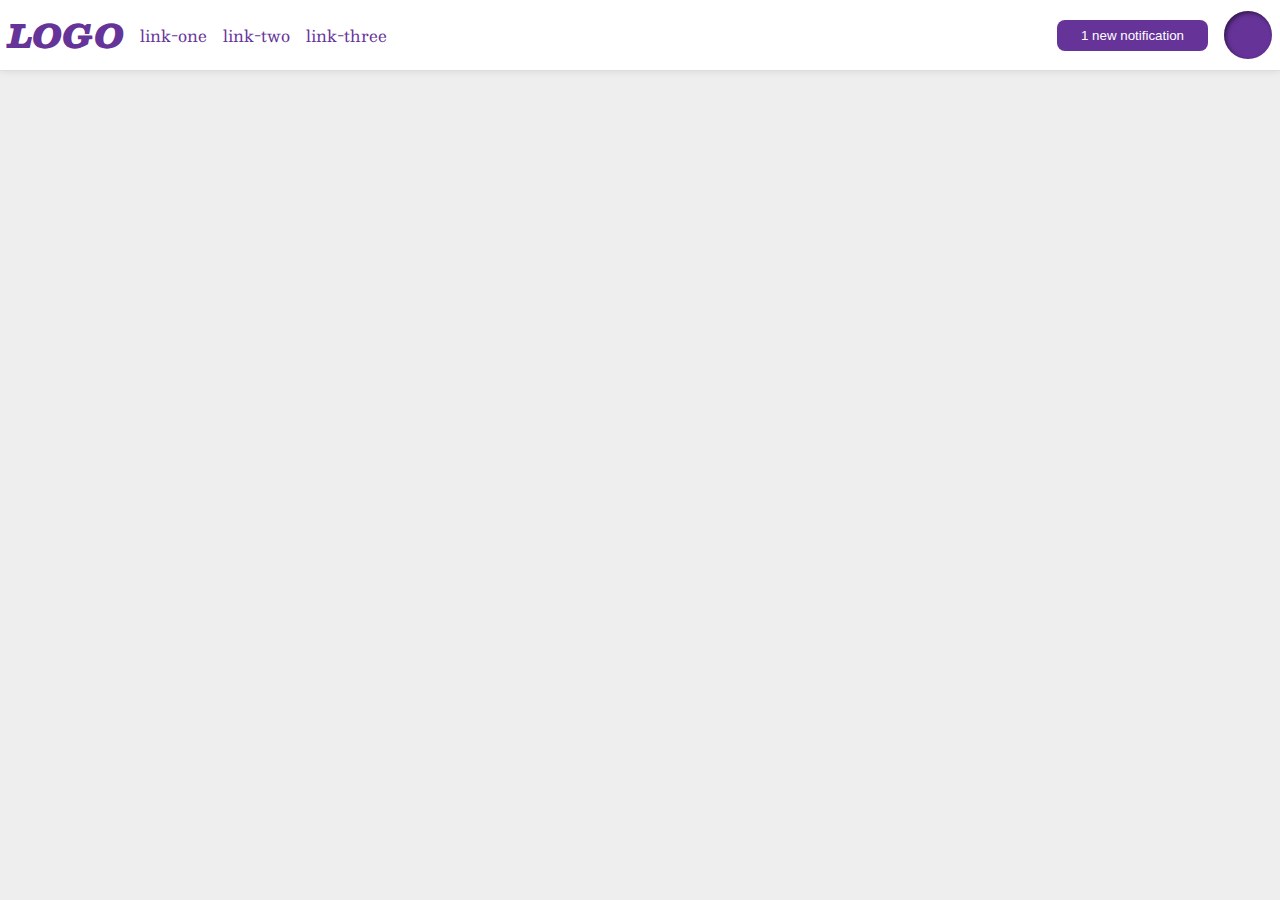
<file: flex/03-flex-header-2/index.html>
<!DOCTYPE html>
<html lang="en">
  <head>
    <meta charset="UTF-8">
    <meta http-equiv="X-UA-Compatible" content="IE=edge">
    <meta name="viewport" content="width=device-width, initial-scale=1.0">
    <title>Flex Header 2</title>
    <link rel="stylesheet" href="style.css">
  </head>
  <body>
    <div class="header">
      <div class="pushedLeft">
       <div class="logo">
         LOGO
       </div>
       <ul class="links">
         <li><a href="https://google.com">link-one</a></li>
         <li><a href="https://google.com">link-two</a></li>
         <li><a href="https://google.com">link-three</a></li>
       </ul>
      </div>
      <div class='pushedRight'>
       <button class="notifications">
         1 new notification
       </button>
       <div class="profile-image"></div>
     </div>
    </div>
  </body>
</html>
</file>
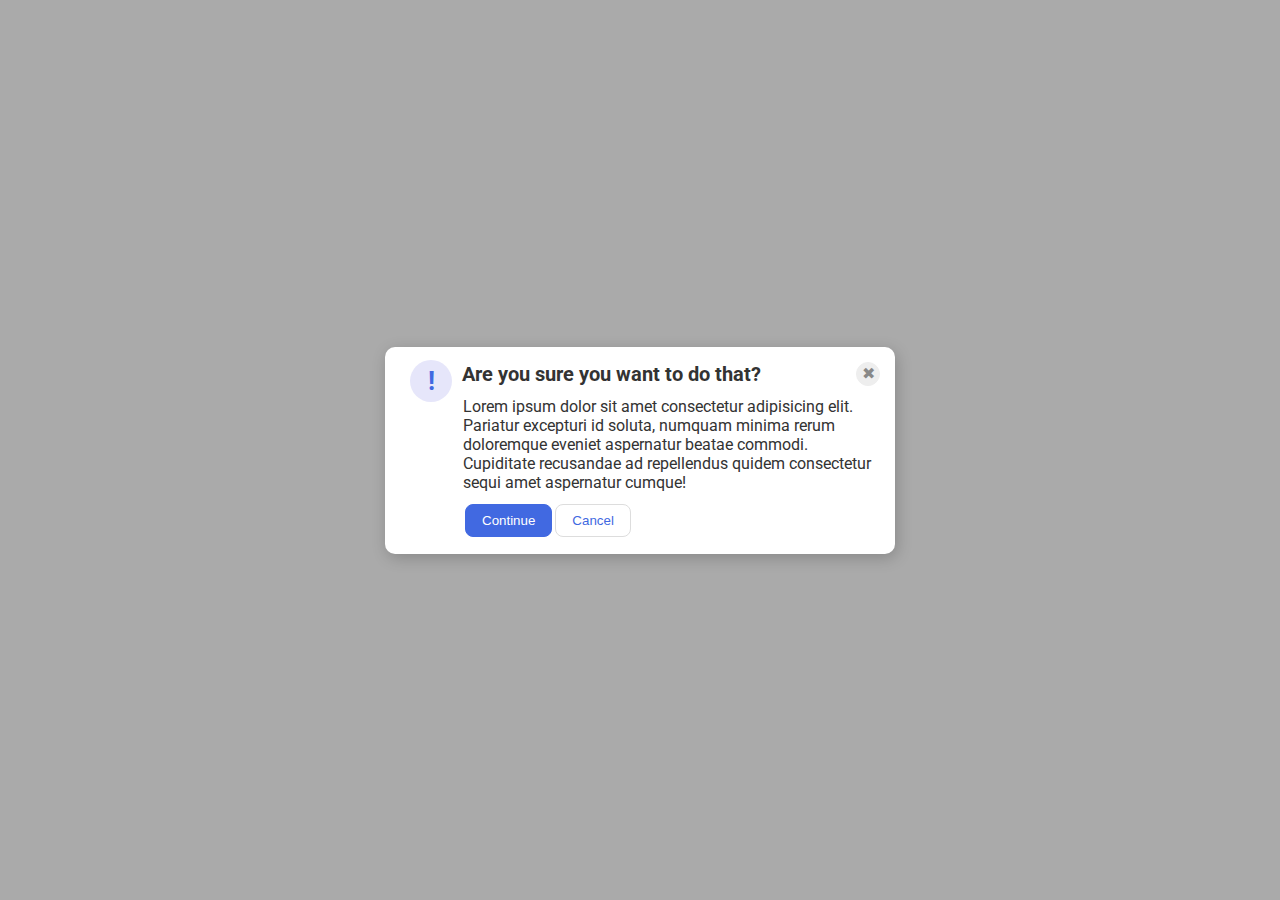
<file: flex/05-flex-modal/index.html>
<!DOCTYPE html>
<html lang="en">
  <head>
    <meta charset="UTF-8">
    <meta http-equiv="X-UA-Compatible" content="IE=edge">
    <meta name="viewport" content="width=device-width, initial-scale=1.0">
    <link rel="stylesheet" href="style.css">
    <title>Modal</title>
  </head>
  <body>
    
    <div class="modal">
      <div class="container">
       <div class="topContainer">
        <div class="icon">!</div>
        <div class="header">Are you sure you want to do that?</div>
        <button class="close-button">✖</button>
       </div>
       <div class="bottomContainer">
        <div class="text">Lorem ipsum dolor sit amet consectetur adipisicing elit. Pariatur excepturi id soluta, numquam minima rerum doloremque eveniet aspernatur beatae commodi. Cupiditate recusandae ad repellendus quidem consectetur sequi amet aspernatur cumque!</div>
        <div class="buttonContainer">
        <button class="continue">Continue</button>
        <button class="cancel">Cancel</button>
        </div>
       </div>
      </div>
    </div>
  
  </body>
</html>
</file>
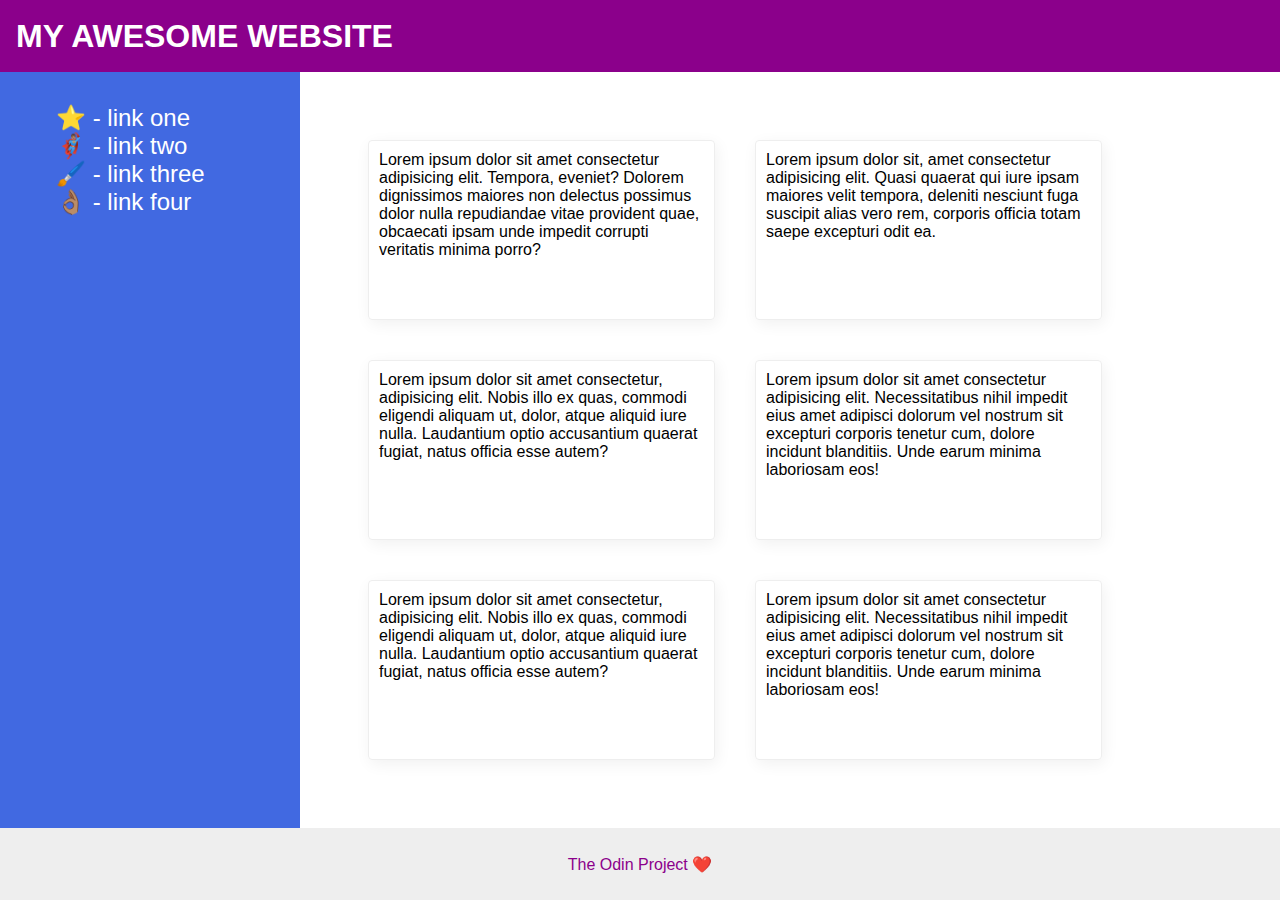
<file: flex/07-flex-layout-2/index.html>
<!DOCTYPE html>
<html lang="en">
  <head>
    <meta charset="UTF-8">
    <meta http-equiv="X-UA-Compatible" content="IE=edge">
    <meta name="viewport" content="width=device-width, initial-scale=1.0">
    <title>The Holy Grail</title>
    <link rel="stylesheet" href="style.css">
  </head>
  <body>
    <div class="header">
      MY AWESOME WEBSITE
    </div>
    
    <div class="content">
     <div class="sidebar">
       <ul>
         <li><a href="#">⭐ - link one</a></li>
         <li><a href="#">🦸🏽‍♂️ - link two</a></li>
         <li><a href="#">🖌️ - link three</a></li>
         <li><a href="#">👌🏽 - link four</a></li>
       </ul>
     </div>
     <div class="containerCard">
      <div class="card">Lorem ipsum dolor sit amet consectetur adipisicing elit. Tempora, eveniet? Dolorem dignissimos maiores non delectus possimus dolor nulla repudiandae vitae provident quae, obcaecati ipsam unde impedit corrupti veritatis minima porro?</div>
      <div class="card">Lorem ipsum dolor sit, amet consectetur adipisicing elit. Quasi quaerat qui iure ipsam maiores velit tempora, deleniti nesciunt fuga suscipit alias vero rem, corporis officia totam saepe excepturi odit ea.</div>
      <div class="card">Lorem ipsum dolor sit amet consectetur, adipisicing elit. Nobis illo ex quas, commodi eligendi aliquam ut, dolor, atque aliquid iure nulla. Laudantium optio accusantium quaerat fugiat, natus officia esse autem?</div>
      <div class="card">Lorem ipsum dolor sit amet consectetur adipisicing elit. Necessitatibus nihil impedit eius amet adipisci dolorum vel nostrum sit excepturi corporis tenetur cum, dolore incidunt blanditiis. Unde earum minima laboriosam eos!</div>
      <div class="card">Lorem ipsum dolor sit amet consectetur, adipisicing elit. Nobis illo ex quas, commodi eligendi aliquam ut, dolor, atque aliquid iure nulla. Laudantium optio accusantium quaerat fugiat, natus officia esse autem?</div>
      <div class="card">Lorem ipsum dolor sit amet consectetur adipisicing elit. Necessitatibus nihil impedit eius amet adipisci dolorum vel nostrum sit excepturi corporis tenetur cum, dolore incidunt blanditiis. Unde earum minima laboriosam eos!</div>
     </div>
    </div>

    <div class="footer">
      The Odin Project ❤️
    </div>
  </body>
</html>
</file>
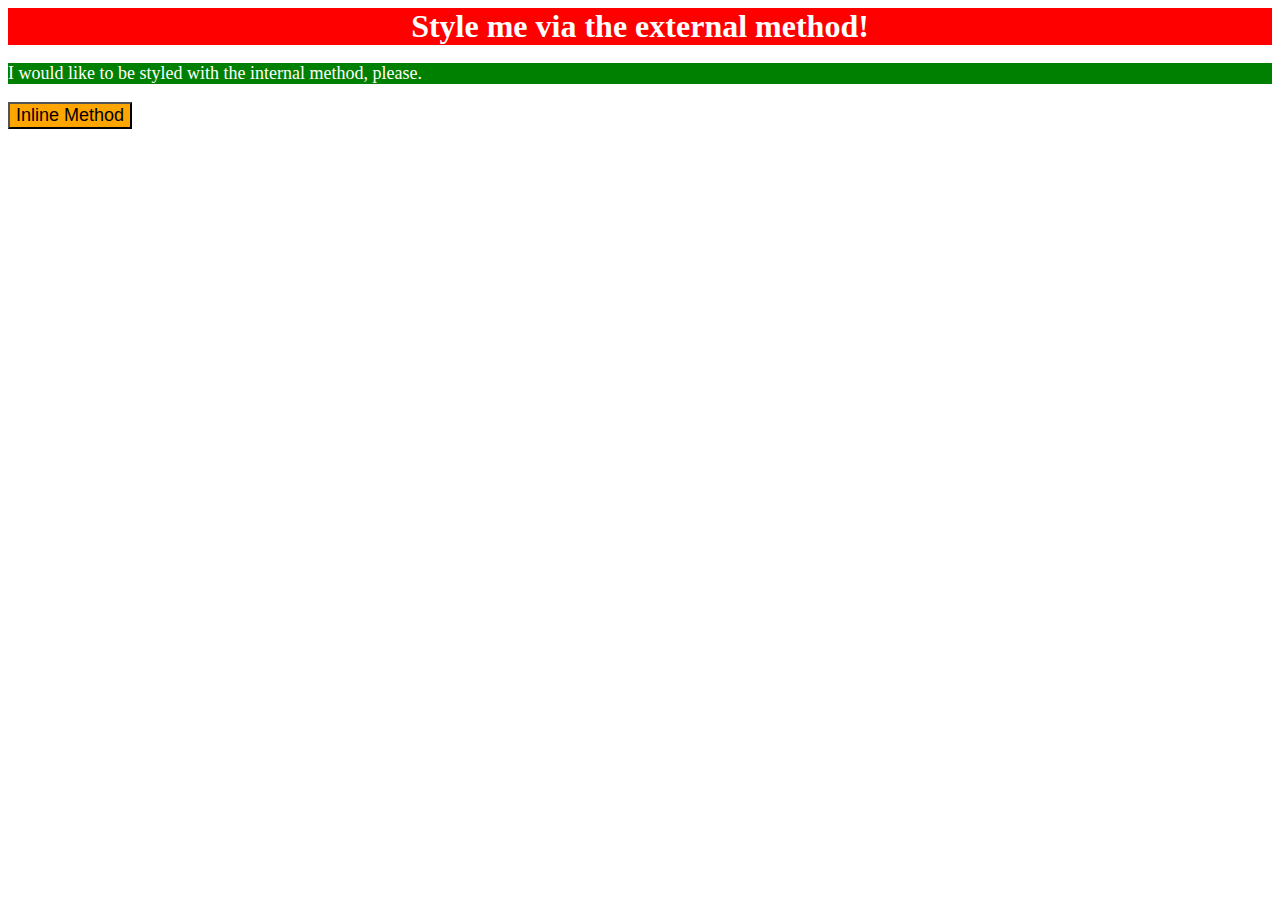
<file: foundations/01-css-methods/index.html>
<!DOCTYPE html>
<html lang="en">
  <head>
    <meta charset="UTF-8">
    <meta http-equiv="X-UA-Compatible" content="IE=edge">
    <meta name="viewport" content="width=device-width, initial-scale=1.0">
    <title>Methods for Adding CSS</title>

    <link rel="stylesheet" href="styles.css">

    <style>
      p{
        background-color: green;
        color:white;
        font-size: 18px;
      }
    </style>

  </head>
  <body>
    <div>Style me via the external method!</div>
    <p>I would like to be styled with the internal method, please.</p>
    <button style='background-color: orange; font-size:18px;'>Inline Method</button>
  </body>
</html>
</file>
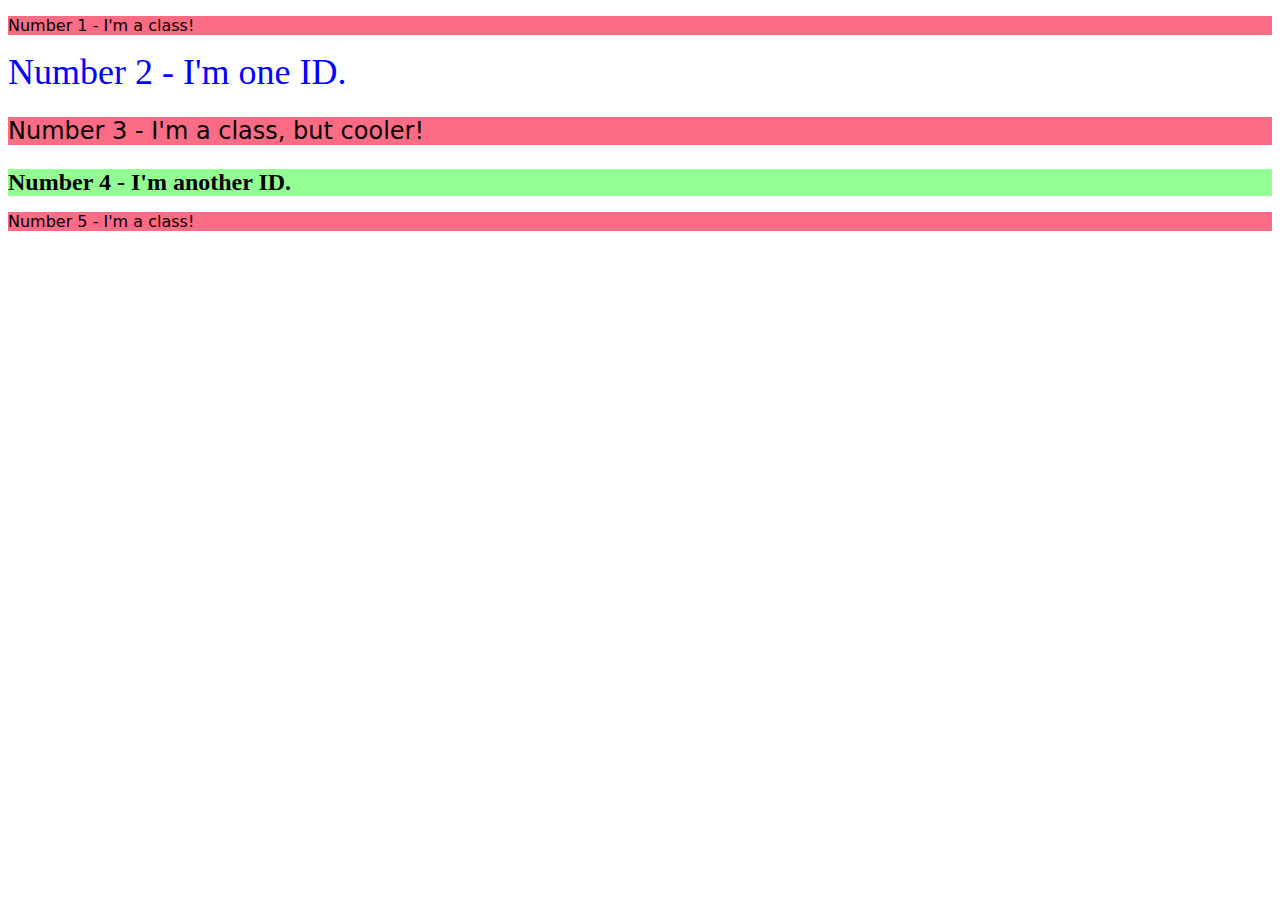
<file: foundations/02-class-id-selectors/index.html>
<!DOCTYPE html>
<html lang="en">
  <head>
    <meta charset="UTF-8">
    <meta http-equiv="X-UA-Compatible" content="IE=edge">
    <meta name="viewport" content="width=device-width, initial-scale=1.0">
    <title>Class and ID Selectors</title>
    <link rel="stylesheet" href="style.css">
  </head>
  <body>
    <p class="oddNumber">Number 1 - I'm a class!</p>
    <div ID="secondElement">Number 2 - I'm one ID.</div>
    <p class="oddNumber thirdElement">Number 3 - I'm a class, but cooler!</p>
    <div ID="fourthElement">Number 4 - I'm another ID.</div>
    <p class="oddNumber">Number 5 - I'm a class!</p>
  </body>
</html>
</file>
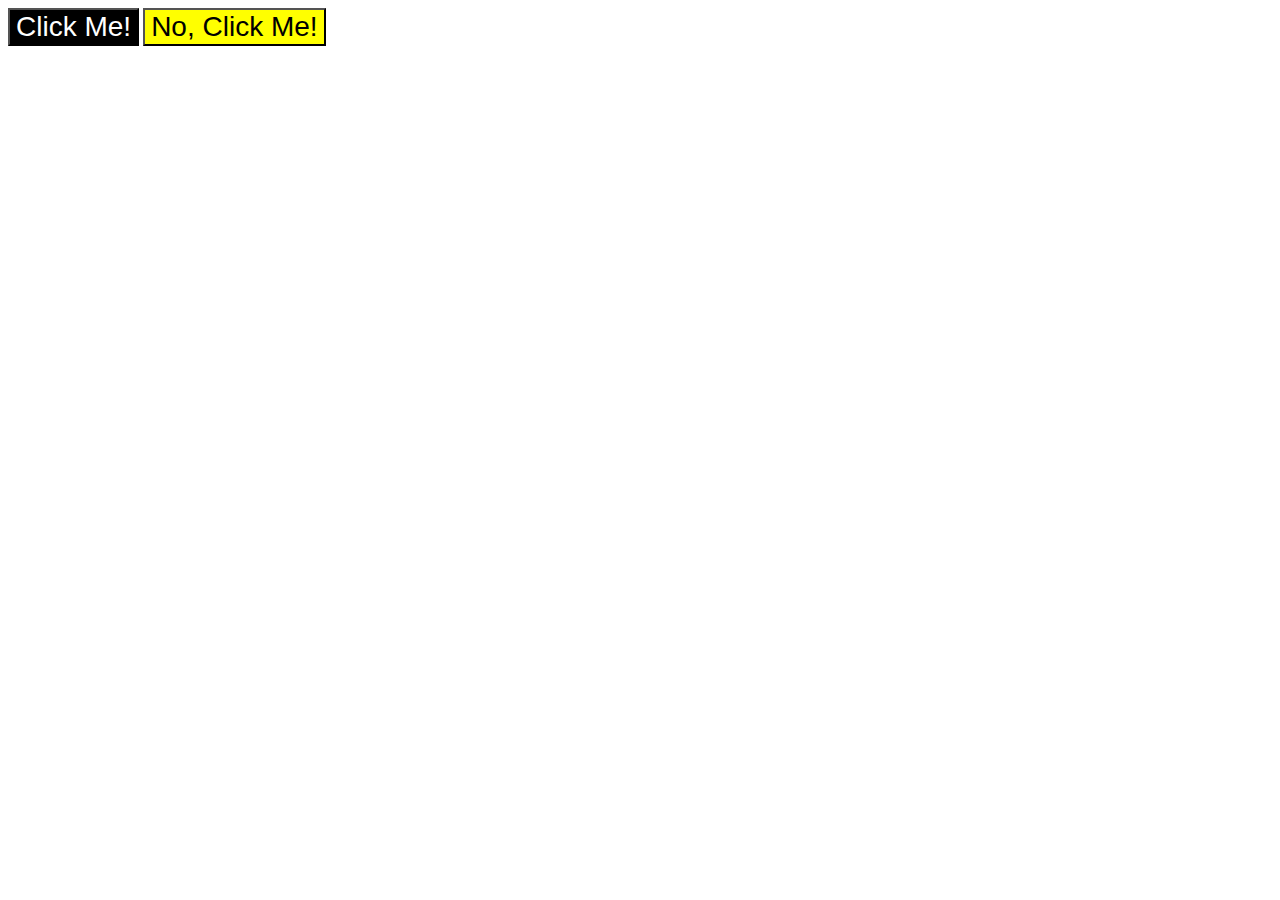
<file: foundations/03-grouping-selectors/index.html>
<!DOCTYPE html>
<html lang="en">
  <head>
    <meta charset="UTF-8">
    <meta http-equiv="X-UA-Compatible" content="IE=edge">
    <meta name="viewport" content="width=device-width, initial-scale=1.0">
    <title>Grouping Selectors</title>
    <link rel="stylesheet" href="style.css">
  </head>
  <body>
    <button class="firstElement">Click Me!</button>
    <button class="secondElement">No, Click Me!</button>
  </body>
</html>
</file>
<file: flex/03-flex-header-2/style.css>
/* this is some magical font-importing.  
you'll learn about it later. */
@import url('https://fonts.googleapis.com/css2?family=Besley:ital,wght@0,400;1,900&display=swap');

body {
  margin: 0;
  background: #eee;
  font-family: Besley, serif;
}

.header {
  background: white;
  border-bottom: 1px solid #ddd;
  box-shadow: 0 0 8px rgba(0,0,0,.1);
  display: flex;
  align-content: center;
  justify-content: space-between;
  padding: 8px;
}

.profile-image {
  background: rebeccapurple;
  box-shadow: inset 2px 2px 4px rgba(0,0,0,.5);
  border-radius: 50%;
  width: 48px;
  height: 48px;
}

.logo {
  color: rebeccapurple;
  font-size: 32px;
  font-weight: 900;
  font-style: italic;
}

button {
  border: none;
  border-radius: 8px;
  background: rebeccapurple;
  color: white;
  padding: 8px 24px;
}

a {
  /* this removes the line under our links */
  text-decoration: none;
  color: rebeccapurple;
}

ul {
  list-style-type: none;
  margin:0;
  padding: 0;
  display: flex;
  gap: 16px;
}

.pushedLeft, .pushedRight {
  display: flex;
  gap: 16px;
  align-items:center;
}
</file>
<file: flex/05-flex-modal/style.css>
@import url('https://fonts.googleapis.com/css2?family=Roboto:wght@400;700&display=swap');

html, body {
  height: 100%;
}

body {
  font-family: Roboto, sans-serif;
  margin: 0;
  background: #aaa;
  color: #333;
  /* I'll give you this one for free lol */
  display: flex;
  align-items: center;
  justify-content: center;
}

.modal {
  background: white;
  width: 480px;
  border-radius: 10px;
  box-shadow: 2px 4px 16px rgba(0,0,0,.2);
  padding: 15px;
}

.icon {
  color: royalblue;
  font-size: 26px;
  font-weight: 700;
  background: lavender;
  width: 42px;
  height: 42px;
  border-radius: 50%;
  display: flex;
  align-items: center;
  justify-content: center;
}

.close-button {
  background: #eee;
  border-radius: 50%;
  color: #888;
  font-weight: 400;
  font-size: 16px;
  height: 24px;
  width: 24px;
  display: flex;
  align-items: center;
  justify-content: center;
  border: 1px solid #eee;
  padding: 0;
}

button {
  cursor: pointer;
  padding: 8px 16px;
  border-radius: 8px;
}

button.continue {
  background: royalblue;
  border: 1px solid royalblue;
  color: white;
}

button.cancel {
  background: white;
  border: 1px solid #ddd;
  color: royalblue;
}

.topContainer {
  display: flex;
  align-items: flex-start;
  justify-content:space-between;

}

.container{
  display: flex;
  flex-direction: column;
}


.icon {
  order: 1;
  margin: 10px;
  margin-top: -2px;
}

.header{
  order: 2;
  font-size: 20px;
  font-weight: bold;
}

.close-button{
  order: 3;
  margin-left:auto;
}

.bottomContainer{
  display:flex;
  flex-direction: column;
  margin: auto;
  margin-top: -15px;
  gap: 10px;
  margin-left:63px

}

.buttonContainer{
  display:flex;
  gap: 3px;
  margin: 2px;
}
</file>
<file: flex/07-flex-layout-2/style.css>
body {
  font-family: -apple-system, BlinkMacSystemFont, 'Segoe UI', Roboto, Oxygen, Ubuntu, Cantarell, 'Open Sans', 'Helvetica Neue', sans-serif;
  margin: 0;
  min-height: 100vh;

  display: flex;
  flex-direction: column;
  justify-content: space-between;

}

.header {
  height: 72px;
  background: darkmagenta;
  color: white;
  font-size: 32px;
  font-weight:900;
  display: flex;
  padding-left: 16px;
  align-items: center;
}

.footer {
  height: 72px;
  background: #eee;
  color: darkmagenta;
  display: flex;
  align-items: center;
  justify-content: center;
}

.sidebar {
  width: 300px;
  background: royalblue;
  box-sizing: border-box;
  flex: 0 0 300px;
  padding: 16px;
}

.card {
  border: 1px solid #eee;
  box-shadow: 2px 4px 16px rgba(0,0,0,.06);
  border-radius: 4px;
  width:325px;
  padding: 10px;
  margin:20px;
}

.content {
  display: flex;
  flex: 1;
}

.containerCard {
  display: flex;
  flex-flow:row wrap;
  padding: 48px;
}

a {
  text-decoration: none;
  color: white;
  font-size: 24px;
}
li {
  list-style: none;
}
</file>
<file: foundations/01-css-methods/styles.css>
div {
    background-color: red;
    color:white;
    font-size:32px;
    text-align: center;
    font-weight: bold;
}
</file>
<file: foundations/02-class-id-selectors/style.css>
.oddNumber{
    background-color: #FC6C85;
    font-family:Verdana, 'DejaVu Sans', sans-serif;
}

#secondElement{
    color: rgb(0,0,255);
    font-size: 36px;
}

.oddNumber.thirdElement{
    font-size:24px
}

#fourthElement{
    font-size: 24px;
    font-weight:bold;
    background-color:rgb(147, 255, 147)
}
</file>
<file: foundations/03-grouping-selectors/style.css>
.firstElement , .secondElement {
    font-size:28px;
    font-family: Helvetica, 'Times New Roman', sans-serif;
}

.firstElement{
    color: #ffffff;
    background-color: rgb(0,0,0);
}

.secondElement{
    background-color: yellow ;
}
</file>
